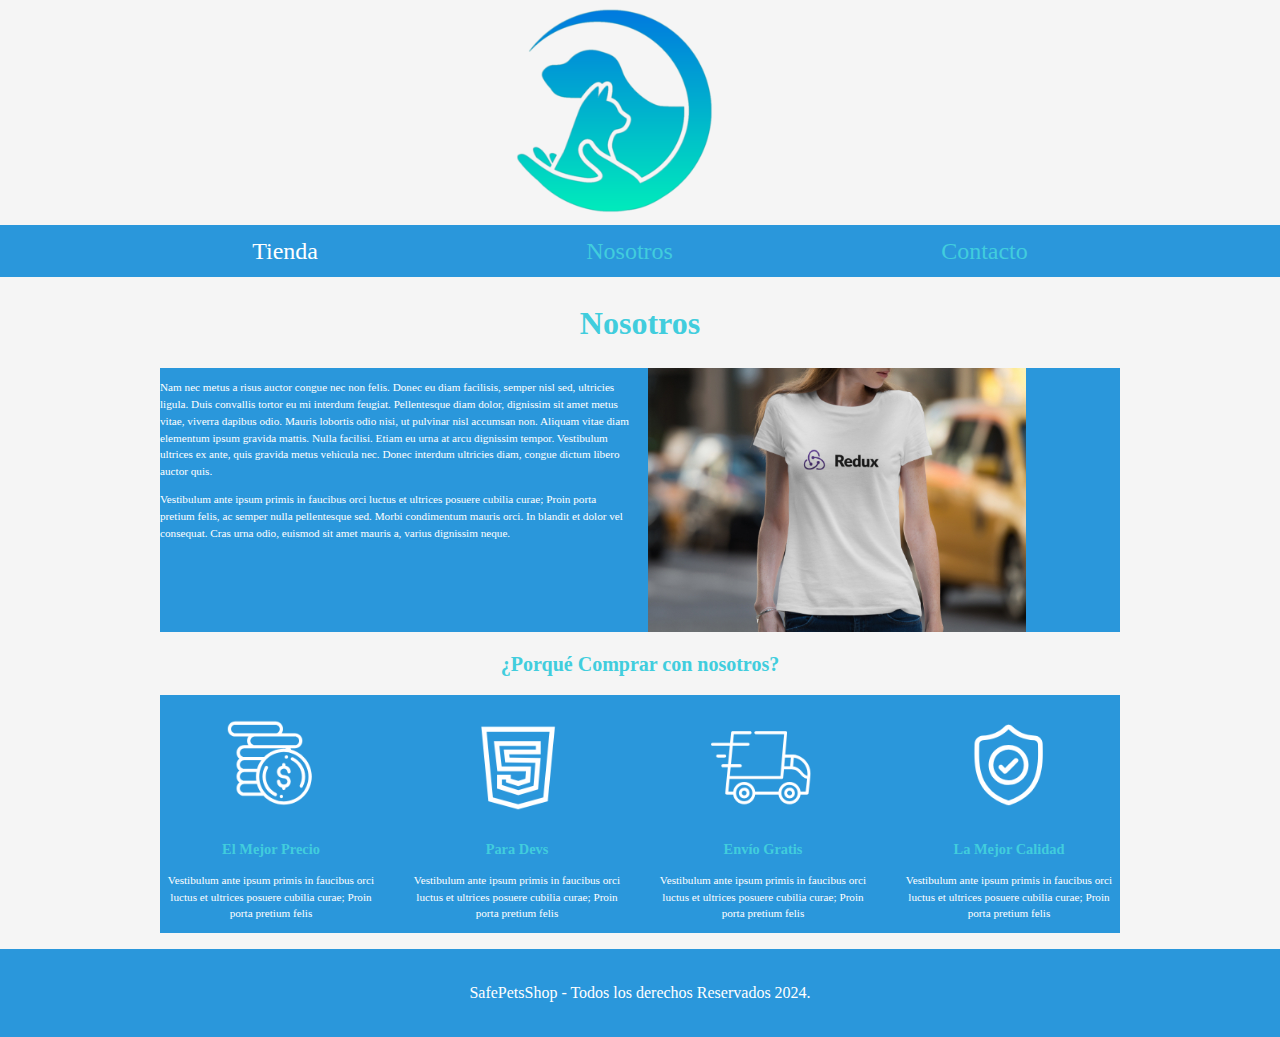
<file: nosotros.html>
<!DOCTYPE html>
<html lang="en">
<head>
    <meta charset="UTF-8">
    <meta name="viewport" content="width=device-width, initial-scale=1.0">
    <title>SafePetsShop</title>
    <link rel="stylesheet" href="css/normalize.css">
    <link href="https://fonts.googleapis.com/css2?family=Staatliches&display=swap" rel="stylesheet">
    <link rel="stylesheet" href="css/style.css">
    <link href="img/Logo_Safepets.ico" rel="icon">
</head>
<body>
    <header class="header">
        <a href="index.html">
            <img class="header__logo" src="img/Logo_Safepets.ico" alt="Logotipo">
        </a>
    </header>

    <nav class="navegacion">
        <a class="navegacion__enlace" href="index.html">Tienda</a>
        <a class="navegacion__enlace navegacion__enlace--activo" href="nosotros.html">Nosotros</a>
        <a class="navegacion__enlace navegacion__enlace--activo" href="contacto.html">Contacto</a>
    </nav>

    <main class="contenedor">
        <h1>Nosotros</h1>

        <div class="nosotros">
            <div class="nosotros__contenido">
                <p>Nam nec metus a risus auctor congue nec non felis. Donec eu diam facilisis, semper nisl sed, ultricies ligula. Duis convallis tortor eu mi interdum feugiat. Pellentesque diam dolor, dignissim sit amet metus vitae, viverra dapibus odio. Mauris lobortis odio nisi, ut pulvinar nisl accumsan non. Aliquam vitae diam elementum ipsum gravida mattis. Nulla facilisi. Etiam eu urna at arcu dignissim tempor. Vestibulum ultrices ex ante, quis gravida metus vehicula nec. Donec interdum ultricies diam, congue dictum libero auctor quis. </p>

                <p>Vestibulum ante ipsum primis in faucibus orci luctus et ultrices posuere cubilia curae; Proin porta pretium felis, ac semper nulla pellentesque sed. Morbi condimentum mauris orci. In blandit et dolor vel consequat. Cras urna odio, euismod sit amet mauris a, varius dignissim neque. 
                </p>
            </div>
            <img class="nosotros__imagen" src="img/nosotros.jpg" alt="imagen nosotros">
        </div>
    </main>

    <section class="contenedor comprar">
        <h2 class="comprar__titulo">¿Porqué Comprar con nosotros?</h2>

        <div class="bloques">
            <div class="bloque">
                <img class="bloque__imagen" src="img/icono_1.png" alt="porque comprar">
                <h3 class="bloque__titulo">El Mejor Precio</h3>
                <p>Vestibulum ante ipsum primis in faucibus orci luctus et ultrices posuere cubilia curae; Proin porta pretium felis</p>
            </div> <!--.bloque-->

            <div class="bloque">
                <img class="bloque__imagen" src="img/icono_2.png" alt="porque comprar">
                <h3 class="bloque__titulo">Para Devs</h3>
                <p>Vestibulum ante ipsum primis in faucibus orci luctus et ultrices posuere cubilia curae; Proin porta pretium felis</p>
            </div> <!--.bloque-->

            <div class="bloque">
                <img class="bloque__imagen" src="img/icono_3.png" alt="porque comprar">
                <h3 class="bloque__titulo">Envío Gratis</h3>
                <p>Vestibulum ante ipsum primis in faucibus orci luctus et ultrices posuere cubilia curae; Proin porta pretium felis</p>
            </div> <!--.bloque-->

            <div class="bloque">
                <img class="bloque__imagen" src="img/icono_4.png" alt="porque comprar">
                <h3 class="bloque__titulo">La Mejor Calidad</h3>
                <p>Vestibulum ante ipsum primis in faucibus orci luctus et ultrices posuere cubilia curae; Proin porta pretium felis</p>
            </div> <!--.bloque-->
        </div><!--.bloques-->
    </section> 

    <footer class="footer">
        <p class="footer__texto">SafePetsShop - Todos los derechos Reservados 2024.</p>
    </footer>
    
</body>
</html>
</file>
<file: css/style.css>
:root {
    --primario: whitesmoke;
    --primarioOscuro: rgb(42, 151, 219);
    --secundario: rgb(65, 205, 221);
    --secundarioOscuro: rgb(8, 210, 170);
    --blanco: #FFF;
    --negro: #000; 

    --fuentePrincipal: 'Poppins';
}

html {
    box-sizing: border-box;
    font-size: 50%; 
}

*, *:before, *:after {
    box-sizing: inherit;
}

/** Globales **/
body {
    background-color: var(--primario);
    font-size: 1.2rem;
    line-height: 1.5;
}
p {
    font-size: 1.4rem;
    font-family: "Raleway";
    color: var(--blanco);
}
a {
    text-decoration: none;
}
img {
    width: 80%;
}

.logo{
    display: flex;
    align-items: flex-start;
    width: 100px;
}
.contenedor {
    max-width: 120rem;
    margin: 0 auto;
}
h1, h2, h3 {
    text-align: center;
    color: var(--secundario);
    font-family: var(--fuentePrincipal);
}
h1 {
    font-size: 4rem;
   
}
h2 {
    font-size: 2.5rem;
}
h3 {
    font-size: 1.8rem;
}

/** Header **/
.header {
    display: flex;
    justify-content: center;
}
.header__logo {
    margin: 1rem 0;
}
.header_title{
    color:rgb(11, 106, 201);
    font-size: 5rem;
    font-family: "Popins";
    margin: auto 0;
    
}
/** Footer **/

.footer {
    background-color: var(--primarioOscuro);
    padding: 2rem 2rem;
    margin-top: 2rem;
}
.footer__texto {
    font-family: var(--fuentePrincipal);
    text-align: center;
    font-size: 2rem;
}
/** Navegacion **/
.navegacion {
    background-color: var(--primarioOscuro);
    padding: 1rem 0;
    display: flex;
    justify-content:space-evenly;
    gap: 2rem; 
}
.navegacion__enlace--activo,
.navegacion__enlace {
    font-family: var(--fuentePrincipal);
    color: var(--blanco);
    font-size: 3rem;
}
.navegacion__enlace--activo,
.navegacion__enlace:hover {
    color: var(--secundario);
}

/** Grid **/
.grid {
    display: grid;
    grid-template-columns: repeat(2, 1fr);
    gap: 2rem;
}
@media (min-width: 768px) {
    .grid {
        grid-template-columns: repeat(3, 1fr);
    }
}

/** Productos **/
.producto {
    background-color: var(--primarioOscuro);
    padding: 1rem;
}

.producto__nombre {
    font-size: 3rem;
}
.producto__precio {
    font-size: 2.5rem;
    color: var(--secundario);
}
.producto__nombre,
.producto__precio {
    font-family: var(--fuentePrincipal);
    margin: 1rem 0;
    text-align: center;
    line-height: 1.2;
}


.producto__imagen{
     width: 80%;
     max-height: 400px;
     padding: 10px;
    

}

/** Nosotros **/
.nosotros {
    display: grid;
    grid-template-rows: repeat(2, auto);
    background-color: var(--primarioOscuro);
}
@media (min-width: 768px) {
    .nosotros {
        grid-template-columns: repeat(2, 1fr);
        column-gap: 2rem;
    }
}
.nosotros__imagen {
    grid-row: 1 / 2;
}
@media (min-width: 768px) {
    .nosotros__imagen {
       grid-column: 2 / 3;
    }
}

/** Bloques **/
.bloques {
    display: grid;
    grid-template-columns: repeat(2, 1fr);
    gap: 3rem;
    background-color: var(--primarioOscuro);
}
@media (min-width: 768px) {
    .bloques {
        grid-template-columns: repeat(4, 1fr);
    }
}

.bloque {
    text-align: center;
}

.bloque__titulo {
    margin: 0;
}

/** Pagina del Producto **/
@media (min-width: 768px) {
    .camisa {
        display: grid;
        grid-template-columns: repeat(2, 1fr);
        column-gap: 2rem;
    }
}

/** Formulrio de Contacto **/
#wrap { margin:0 auto 0 auto;
    width:600px;
    height: 1000px;
     text-align:center; 
     justify-content: center; 

}
#form {
    width: 600px;
    border: 1px solid #f4fFfF;
    padding: 15px 15px 65px 15px;
    background-color:rgb(29, 152, 228);
    text-align: center;
}
#form * {
font-family: "Raleway";
display: block;
box-sizing: border-box;
color:var(--primario)


}
#form label {
color: var(--blanco);
font-size: 1.3em;
cursor: default;
margin: 15px 0 3px 0;
}
#form input[type="text"], #form input[type="email"], #form textarea {
padding: 8px;
border: 2px solid #CCC;
color: #3b7cc7;
font-size: 1.5em;
width: 100%;
overflow: hidden;
resize: none;
border-radius: 4px;

}
#form label[for="descripcion"] {
display: inline-block;
text-align: left;

}

#form #enviar {
background-color:var(--secundario);
border: none;
cursor: pointer;
float: none;
color: #ffffff;
font-size: 1.5em;
width: 555px;
margin: 15px 0 15px 0;
padding: 5px 20px;
border-radius: 2px;

}

#form #enviar:hover {
background-color:rgb(85, 174, 215);

}
</file>
